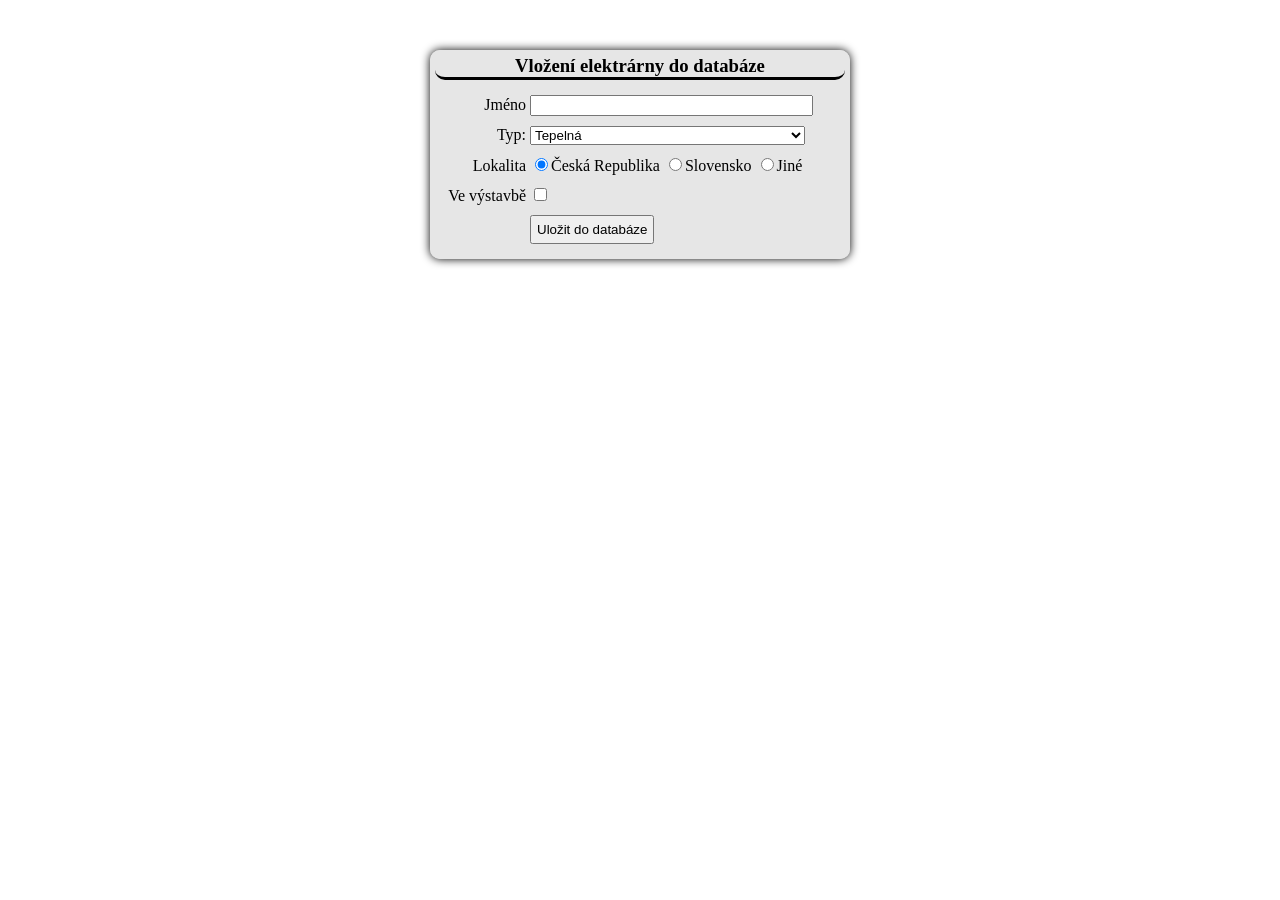
<file: public_html/index.html>
<!DOCTYPE html>

<html>
    <head>
        <link rel="stylesheet" href="style.css" type="text/css"/>

        <title>Elektrárny</title>
        <meta charset="UTF-8">
        <meta name="viewport" content="width=device-width, initial-scale=1.0">
    </head>
    <body>
        <div class="mainForm">
            <!--<div class="mainFormInside">-->
                <form action="zpracuj.php" method="post">

                    <h3>Vložení elektrárny do databáze</h3>

                    <div>
                        <label for="name">Jméno</label>
                        <input type="text" id="name">
                    </div>

                    <div>
                        <label for="Typ">Typ: </label>
                        <select id="Typ">
                            <option value="Tepelna">Tepelná</option>
                            <option value="Jaderna" >Jaderná</option>
                            <option value="Vodni" >Vodní</option>
                            <option value="Vetrna" >Větrná</option>
                            <option value="Geotermalni" >Geotermální</option>
                            <option value="Solarni" >Solární</option>
                            <option value="Privalova" >Přívalová</option>
                        </select>
                    </div>

                    <div>
                        <label>Lokalita</label>
                        <input type="radio" name="rdLokalita" value="Cesko" checked="checked">Česká Republika
                        <input type="radio" name="rdLokalita" value="Slovensko">Slovensko
                        <input type="radio" name="rdLokalita" value="Jine">Jiné
                    </div>

                    <div>
                        <label>Ve výstavbě</label>
                        <input type="checkbox" name="CheckVystavba">
                    </div>
                    <div>
                        <label></label>
                        <input type="submit" value="Uložit do databáze" class="btn">
                    </div>

                </form>
            </div>
        <!--</div>-->
    </body>
</html>
</file>
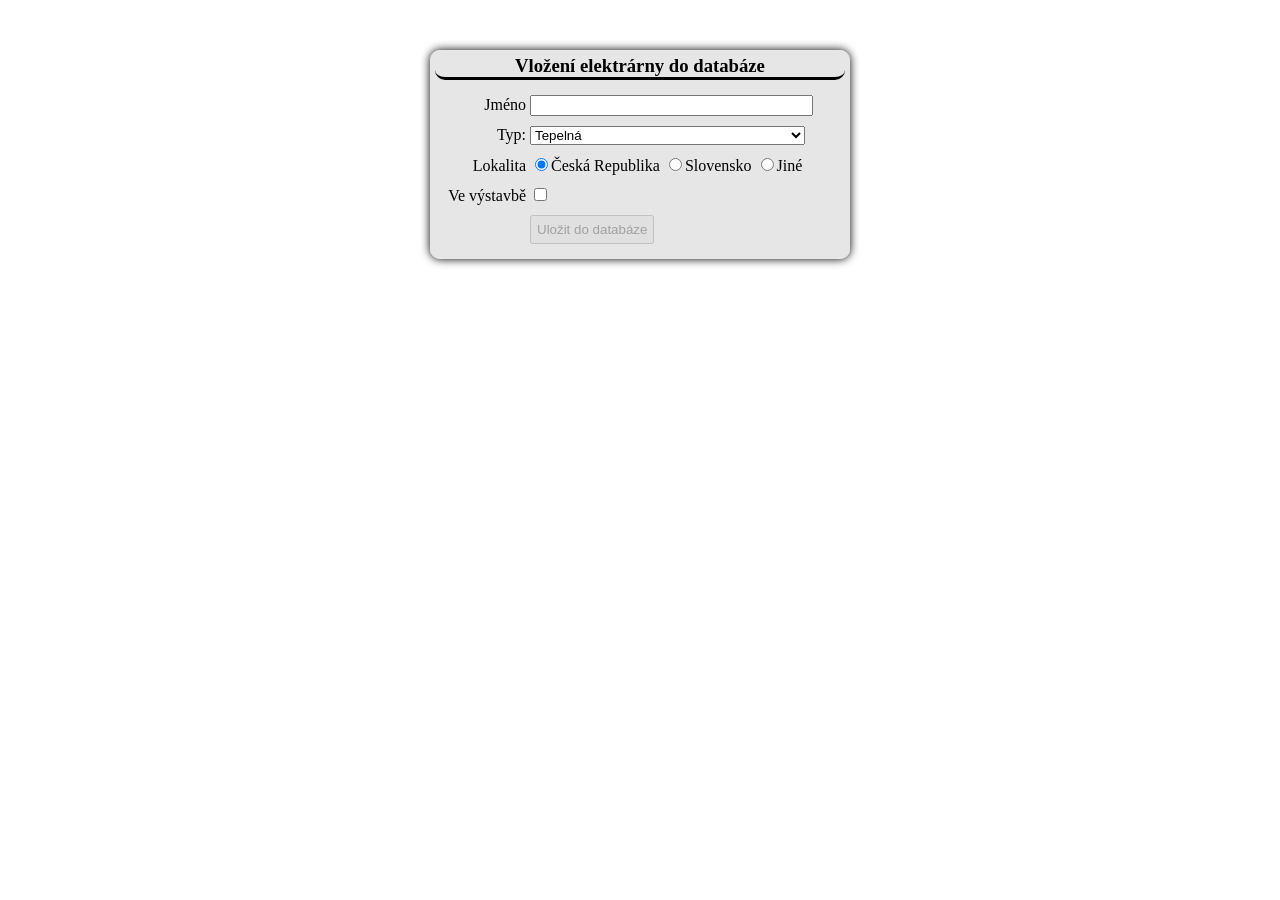
<file: public_html/form.html>
<!DOCTYPE html>

<html>
    <head>
        <link rel="stylesheet" href="style.css" type="text/css"/>

        <title>Elektrárny</title>
        <meta charset="UTF-8">
        <meta name="viewport" content="width=device-width, initial-scale=1.0">
        <script src="validateForm.js"></script>
    </head>
    <body>
        <div class="mainForm">
            <!--<div class="mainFormInside">-->
            <form action="zpracuj.php" method="post" onsubmit="return validateForm();">

                <h3>Vložení elektrárny do databáze</h3>

                <div>
                    <label for="name" id="lblName">Jméno</label>
                    <input type="text" id="name" onKeyup="checkName()">  <!-- placeholder="min. 3 znaky"-->
                </div>

                <div>
                    <label for="Typ">Typ: </label>
                    <select id="Typ">
                        <option value="Tepelna">Tepelná</option>
                        <option value="Jaderna" >Jaderná</option>
                        <option value="Vodni" >Vodní</option>
                        <option value="Vetrna" >Větrná</option>
                        <option value="Geotermalni" >Geotermální</option>
                        <option value="Solarni" >Solární</option>
                        <option value="Privalova" >Přívalová</option>
                    </select>
                </div>

                <div>
                    <label>Lokalita</label>
                    <input type="radio" name="rdLokalita" value="Cesko" checked="checked">Česká Republika
                    <input type="radio" name="rdLokalita" value="Slovensko">Slovensko
                    <input type="radio" name="rdLokalita" value="Jine">Jiné
                </div>

                <div>
                    <label>Ve výstavbě</label>
                    <input type="checkbox" name="CheckVystavba">
                </div>
                <div>
                    <label></label>
                    <input type="submit" value="Uložit do databáze" class="btn" disabled="disabled" id="btnSubmit">
                </div>

            </form>
        </div>
        <!--</div>-->
    </body>
</html>
</file>
<file: public_html/style.css>
h3{
    margin: 5px;
    text-align: center;
    border-bottom: 2px solid black;
    border-bottom-left-radius: 10px;
    border-bottom-right-radius: 10px;
    border-bottom-width: 3px;
}

body{

}

.mainForm {
    /*border: 1px solid BLACK;*/
    /*margin-left: 10%;*/
    border-radius: 10px;
    box-shadow: 0 0 10px 0 BLACK;
    background-color: rgba(220,220,220,0.7);
    /*background-image: url("solar.jpg");*/
    background-size: 100% auto;
    background-repeat: no-repeat;
    
    /*center*/
    margin: auto;
    position: absolute;
    top: 50px; 
    left: 0; 
    bottom: auto; 
    right: 0;
}

div{
    display: inline-block;
    width: 420px;
    margin-top: 10px;
}

label{
    display: inline-block;
    width: 6em;
    text-align: right;


}
/*.mainFormInside {

}*/

/*Submit btn*/
.btn{
    padding: 5px;
    margin-bottom: 15px;
}

input[type="text"], select  {
    width: 275px;
}
</file>
